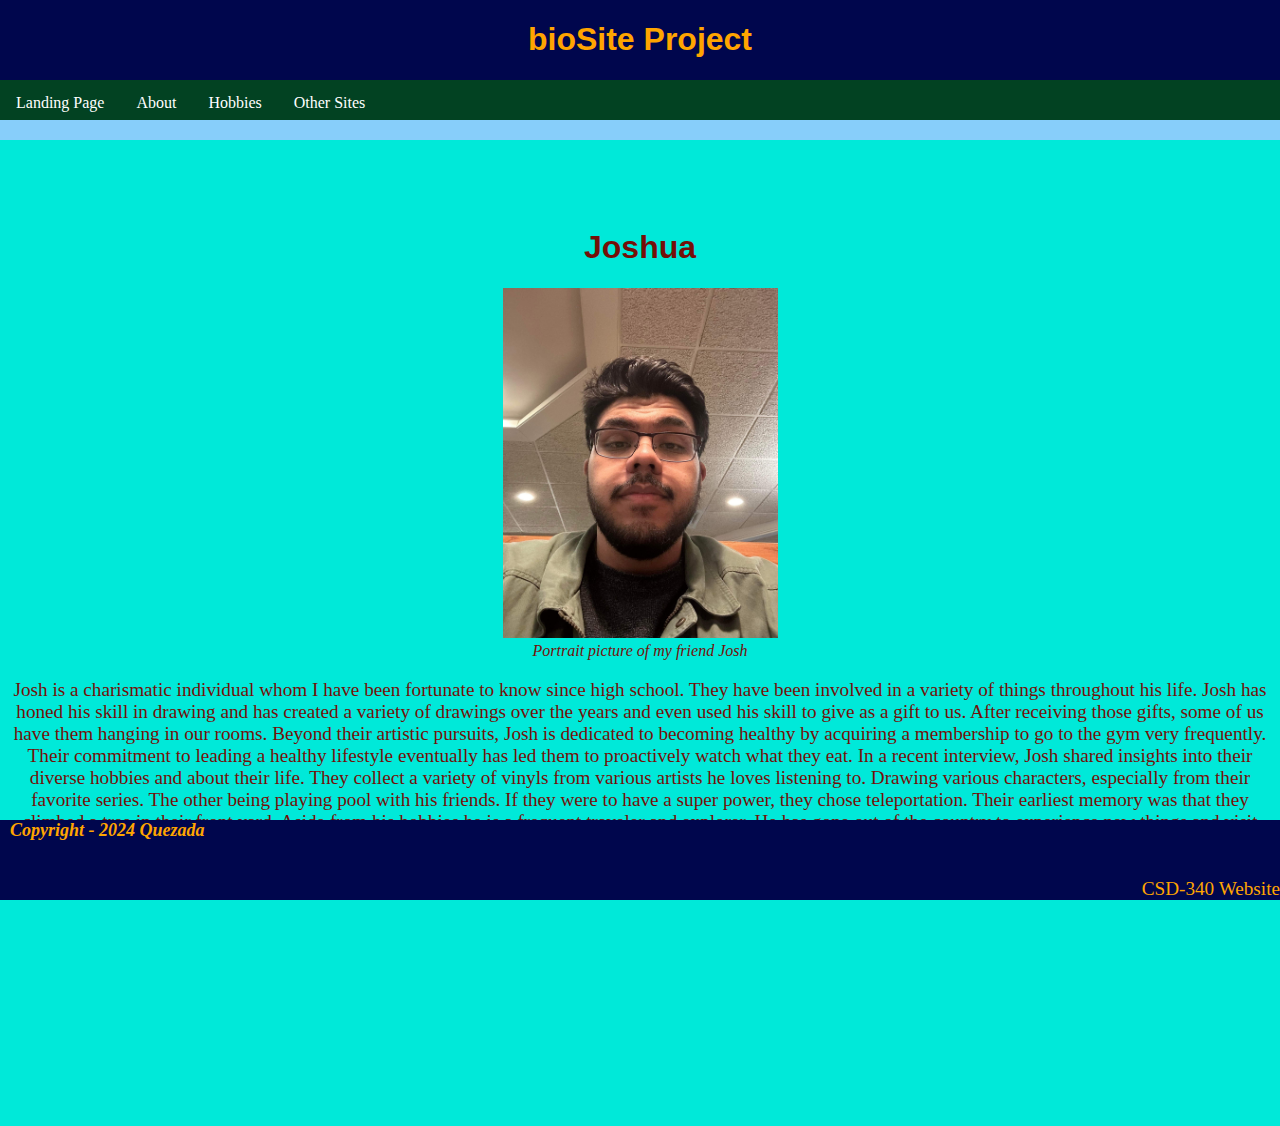
<file: index.html>
<!--Alejandro Quezada
Assignment: bioSite: Development
2/24/2024
This is the landing page  -->

<!DOCTYPE html>
<html lang="en">
    <head>
        <title>
            CSD 340 Web Development with HTML and CSS
        </title>
        <link rel="stylesheet" type="text/css" href="site.css">
        <meta charset="UTF-8">
        <meta name="description" content="bioSite Project">
        <meta name="keywords" content="HTML, CSS">
    </head>

    <body>
        <header>
            <h1>bioSite Project</h1>

            <div id="navbar">
                <a href="index.html">Landing Page</a>
                <a href="about_page.html">About</a>
                <a href="hobbies_page.html">Hobbies</a>
                <a href="other_sites.html">Other Sites</a>
            </div>
        </header>

        <div id="container_index">
            <h1 class="name_index">Joshua</h1>
            <figure>
                <img src="images/Portrait.JPG" alt="Portrait image of my friend." width="275" height="350">
                <figcaption>Portrait picture of my friend Josh</figcaption>
            </figure>
            <p>Josh is a charismatic individual whom I have been fortunate to know since high school. They have been involved in a variety of things throughout his life.

                Josh has honed his skill in drawing and has created a variety of drawings over the years and even used his skill to give as a gift to us. After receiving those gifts, some of us have them hanging in our rooms.
                
                Beyond their artistic pursuits, Josh is dedicated to becoming healthy by acquiring a membership to go to the gym very frequently. Their commitment to leading a healthy lifestyle eventually has led them to proactively watch what they eat.
                
                In a recent interview, Josh shared insights into their diverse hobbies and about their life. They collect a variety of vinyls from various artists he loves listening to. Drawing various characters, especially from their favorite series. The other being playing pool with his friends. If they were to have a super power, they chose teleportation. Their earliest memory was that they climbed a tree in their front yard.
                
                Aside from his hobbies he is a frequent traveler and explorer. He has gone out of the country to experience new things and visit relatives, gone to concerts, and tried out other restaurants out of town. Exploring other cultures fuels their creativity and broadens their perspective. Through their travels, they have developed an appreciation for the beauty found in the world.
                
                Josh will continue to work hard in order to strive for his future endeavors. All the while, Our friends and I will continue to support him in his time of need. Their story reminds us to experience as many things as we can with others.
            </p>
        </div>

        <footer>
            <p id="copyrightf">Copyright - 2024 Quezada</p>
            <p id="CSD_link"><a href="https://aleque2023.github.io/csd-340/">CSD-340 Website</a></p>
        </footer>
    </body>
</html>
</file>
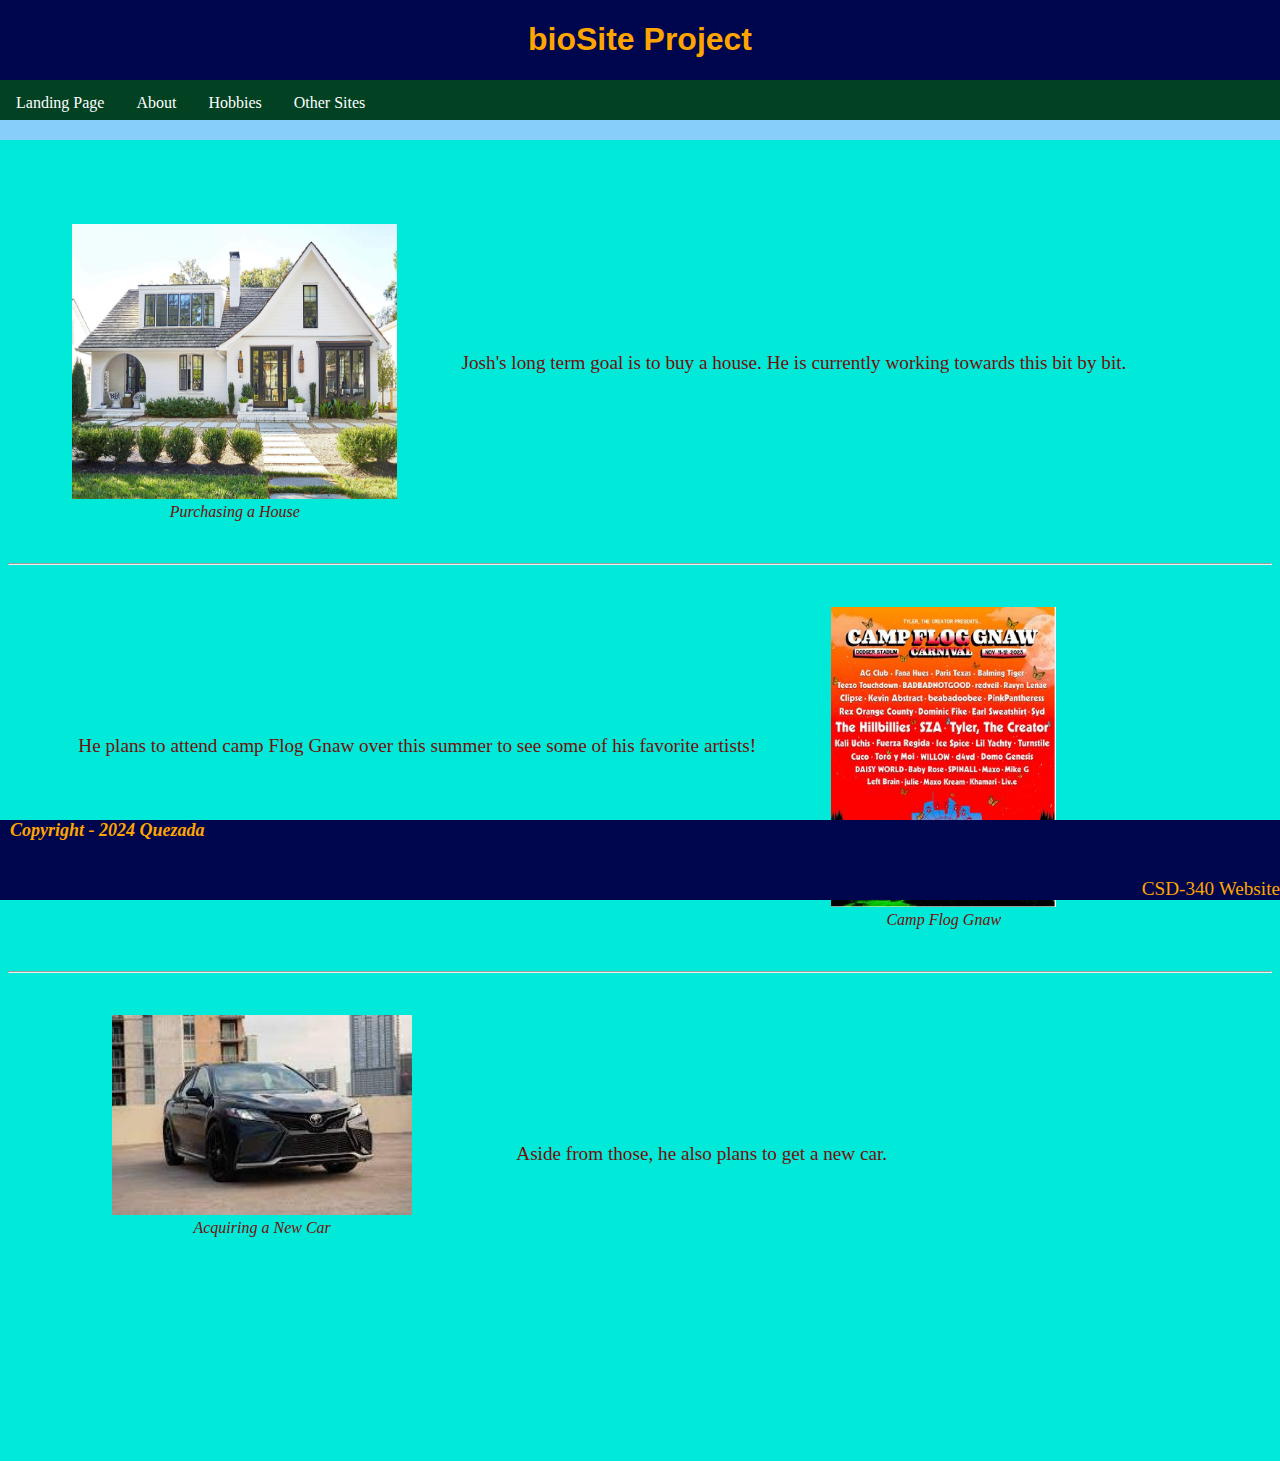
<file: about_page.html>
<!--This is the about page  -->

<!DOCTYPE html>
<html lang="en">
    <head>
        <title>
            CSD 340 Web Development with HTML and CSS
        </title>
        <link rel="stylesheet" type="text/css" href="site.css">
    </head>

    <body>
        <header>
            <h1>bioSite Project</h1>

            <div id="navbar">
                <a href="index.html">Landing Page</a>
                <a href="about_page.html">About</a>
                <a href="hobbies_page.html">Hobbies</a>
                <a href="other_sites.html">Other Sites</a>
            </div>
    </header>

        <div id="container_about">
            <div class="goalone">
                <figure>
                    <img id="g1" src="images/Goal1.JPG" alt="His first goal is to buy a house." width="325" height="275">
                    <figcaption>Purchasing a House</figcaption>
                </figure>
                <div class="goalone_txt">
                <p>Josh's long term goal is to buy a house. He is currently working towards this bit by bit.</p>
                </div>
            </div>

            <br>
            <hr>
            <br>

            <div class="goaltwo">
                <div class="goaltwo_txt">
                    <p>He plans to attend camp Flog Gnaw over this summer to see some of his favorite artists!</p>
                </div>
                <figure>
                <img id="g2" src="images/Goal2.JPG" alt="His second goal is to attend a music festival called Camp Flog Gnaw." width="225" height="300">
                    <figcaption>Camp Flog Gnaw</figcaption>
            </figure>
            </div>

            <br>
            <hr>
            <br>

            <div class="goalthree">
                <figure>
                    <img id="g3" src="images/Goal3.JPG" alt="His third goal is to buy a brand new car." width="300" height="200">
                    <figcaption>Acquiring a New Car</figcaption>
                </figure>
                <div class="goalthree_txt">
                <p>Aside from those, he also plans to get a new car.</p>
                </div>
            </div>
        </div>

        <footer>
            <p id="copyrightf">Copyright - 2024 Quezada</p>
            <p id="CSD_link"><a href="https://aleque2023.github.io/csd-340/">CSD-340 Website</a></p>
        </footer>
    </body>
</html>
</file>
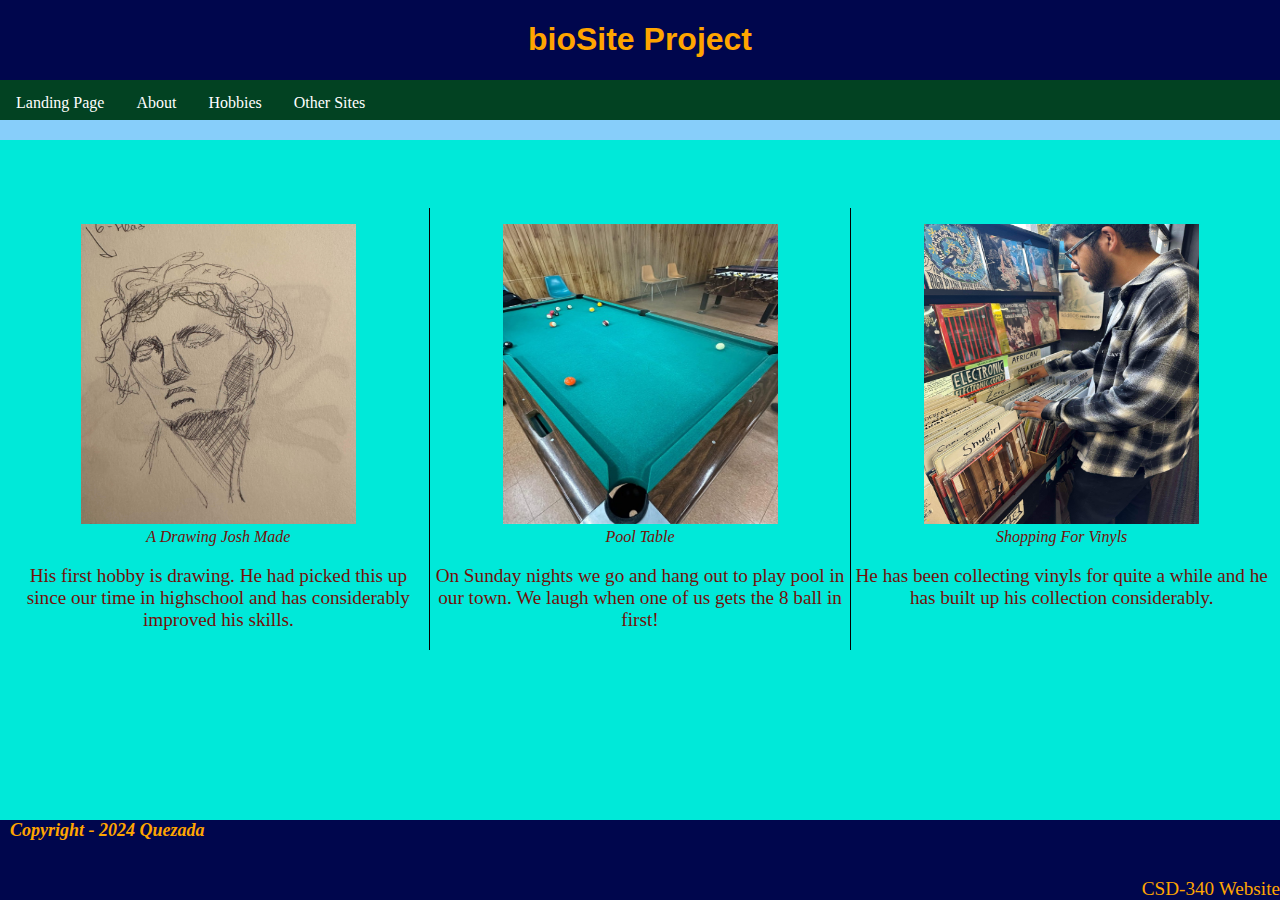
<file: hobbies_page.html>
<!--This is the hobbies page  -->

<!DOCTYPE html>
<html lang="en">
    <head>
        <title>
            CSD 340 Web Development with HTML and CSS
        </title>
        <link rel="stylesheet" type="text/css" href="site.css">
    </head>

    <body id="hobby_body">
        <header>
            <h1>bioSite Project</h1>

            <div id="navbar">
                <a href="index.html">Landing Page</a>
                <a href="about_page.html">About</a>
                <a href="hobbies_page.html">Hobbies</a>
                <a href="other_sites.html">Other Sites</a>
            </div>
        </header>

        <div id="container_hobbies">
            <div class="hobbyone">
                <figure>
                    <img src="images/Hobby1.JPG" alt="He draws a variety of things in his spare time." width="275" height="300">
                    <figcaption>A Drawing Josh Made</figcaption>
                </figure>
                <p>His first hobby is drawing. He had picked this up since our time in highschool and has considerably
                    improved his skills.
                </p>
            </div>

            <div class="hobbytwo" id="line">
                <figure>
                    <img src="images/Hobby2.JPG" alt="On Sundays we play pool together!" width="275" height="300">
                    <figcaption>Pool Table</figcaption>
                </figure>
                <p>On Sunday nights we go and hang out to play pool in our town. We laugh when one of us gets the 8 ball
                    in first!
                </p>
            </div>

            <div class="hobbythree" id="line">
                <figure>
                    <img src="images/Hobby3.JPG" alt="He enjoys buying vinyls from his favorite artists." width="275" height="300">
                    <figcaption>Shopping For Vinyls</figcaption>
                </figure>
                <p>He has been collecting vinyls for quite a while and he has built up his collection considerably.</p>
            </div>
        </div>

        <footer>
            <p id="copyrightf">Copyright - 2024 Quezada</p>
            <p id="CSD_link"><a href="https://aleque2023.github.io/csd-340/">CSD-340 Website</a></p>
        </footer>
    </body>
</html>
</file>
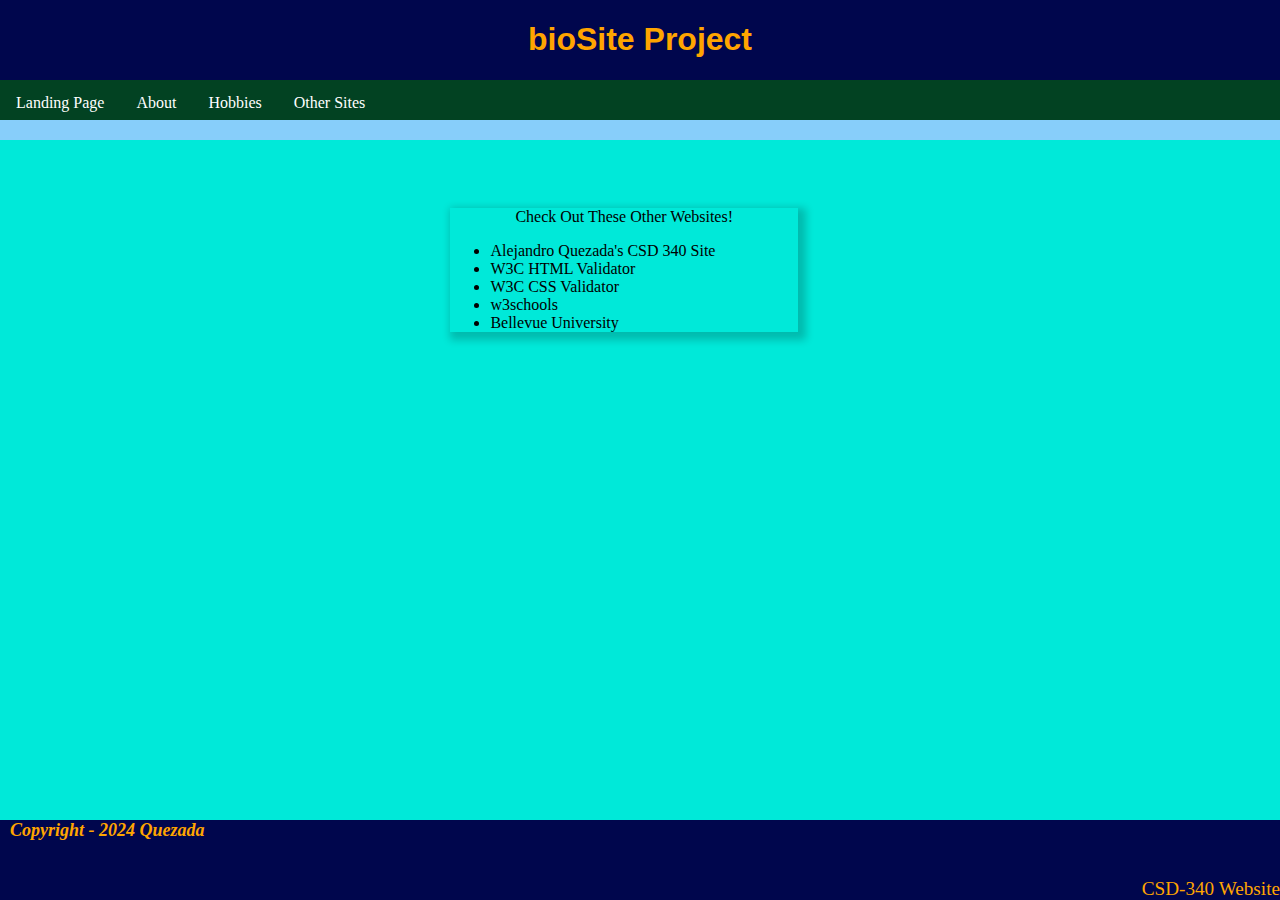
<file: other_sites.html>
<!--This is the other sites page  -->

<!DOCTYPE html>
<html lang="en">
    <head>
        <title>
            CSD 340 Web Development with HTML and CSS
        </title>
        <link rel="stylesheet" type="text/css" href="site.css">
    </head>

    <body class="othersites">

        <header>
            <h1>bioSite Project</h1>

            <div id="navbar">
                <a href="index.html">Landing Page</a>
                <a href="about_page.html">About</a>
                <a href="hobbies_page.html">Hobbies</a>
                <a href="other_sites.html">Other Sites</a>
            </div>
        </header>

        <div id="container_othersites">
            <div class="box">
                <div class="box_title">
                    Check Out These Other Websites!
                </div>

                <div class="box_content">
                    <ul>
                        <li><a href="https://aleque2023.github.io/csd-340/">Alejandro Quezada's CSD 340 Site</a></li>
                        <li><a href="https://validator.w3.org/">W3C HTML Validator</a></li>
                        <li><a href="https://jigsaw.w3.org/css-validator/">W3C CSS Validator</a></li>
                        <li><a href="https://www.w3schools.com/">w3schools</a></li>
                        <li><a href="https://www.bellevue.edu/">Bellevue University</a></li>
                    </ul>
                    
                    
                    
                </div>
            </div>
        </div>

        <footer>
            <p id="copyrightf">Copyright - 2024 Quezada</p>
            <p id="CSD_link"><a href="https://aleque2023.github.io/csd-340/">CSD-340 Website</a></p>
        </footer>
    </body>
</html>
</file>
<file: site.css>
#container_index {
    text-align: center;
    color: #740f08;
    padding-bottom: 200px;
}

div.goalone, div.goalthree {
    text-align: left;
}

div.goaltwo {
    text-align: right;
}

div.hobbyone {
    text-align: left;
}

div.hobbytwo {
    text-align: center;
}

#line {
    border-left: black solid 1px;
    height: 100%;
}

div.hobbythree {
    text-align: right;
}

div.hobbyone p, div.hobbytwo p, div.hobbythree p {
    text-align: center;
}

#navbar {
    width: 100%;
    overflow: hidden;
    background-color: #024222;
    height: 40px;
    border-width: 100%;
    border-bottom: solid 20px lightskyblue;
}

#navbar a {
    text-decoration: none;
    color: white;
    text-align: center;
    padding: 14px 16px;
    display: block;
    float: left;
}

#navbar a:hover {
    background-color: #7C3587;
    color: orange;
}

figure {
    text-align: center;
}

figcaption {
    font-style: italic;
    color: #740f08;
}

#container_hobbies {
    display: grid;
    grid-template-columns: auto auto auto auto;
    padding-top: 20px;
}

div.goalone, div.goaltwo, div.goalthree {
    display: grid;
    grid-template-columns: auto auto auto auto;
}

div.goaltwo img {
    left: 0%;
}

body {
    background-color: #00e9d9;
}

p {
    color: #740f08;
    font-family: 'Times New Roman', Times, serif;
    font-size: larger;
}

h1, h1.name_index{
    font-family: Arial, Helvetica, sans-serif;
}

header h1 {
    text-align: center;
}

header {
    background-color: #00064D;
    color: orange;
    width: 100%;
    top: 0; left: 0;
    position: absolute;
}

body {
    padding-top: 100px;
}

footer {
    bottom: 0;
    left: 0;
    background-color: #00064D;
    width: 100%;
    position: fixed;
}

#CSD_link {
    float: right;
    margin-bottom: 0;
}

#copyrightf {
    font-size: large;
    margin-top: 0;
    font-style: italic;
    font-weight: bold;
    padding-left: 10px;
}

div.box {
    box-shadow: 4px 4px 8px 4px rgba(0,0,0,.2);
    transition: .3s;
    width: 50%;
}

div.box:hover {
    box-shadow: 4px 4px 4px 4px rgba(.1,.1,.1,.3);
    transition: .4s;

}

div.box_title {
    text-align: center;
}

body.othersites {
    align-items: center;
}

#CSD_link {

    padding-right: 0%;
}

#copyrightf {
    color: orange;
}

footer a {
    text-decoration: none;
    color: orange;
}

footer a:hover {
    color: white;
}

div.box_content a{
    text-decoration: none;
    color: black;
}

div.box_content a:hover {
    color: #7C3587;
    text-decoration: underline;
}

div.goalthree {
    padding-bottom: 200px;
}

div.goalone_txt, div.goaltwo_txt, div.goalthree_txt {
    padding-top: 125px;
}

#hobby_body {
    padding-bottom: 200px;
}

#container_index, #container_about, #container_hobbies, #container_othersites {
    padding-top: 100px;
}

#container_othersites {
    align-items: center;
    padding-left: 35%;
    padding-right: 40%;
    width: 55%;
}

div.hobbyone:hover, div.hobbytwo:hover, div.hobbythree:hover {
    box-shadow: 4px 4px 8px 4px rgba(0,0,0,.2);
    transition: .3s;
    width: 100%;
}

div.goaltwo:hover #g2, div.goalone:hover #g1, div.goalthree:hover #g3 {
    box-shadow: 16px 1px 2px 4px rgba(.1,.1,.1,.2);
    transition: .3s;
}
</file>
